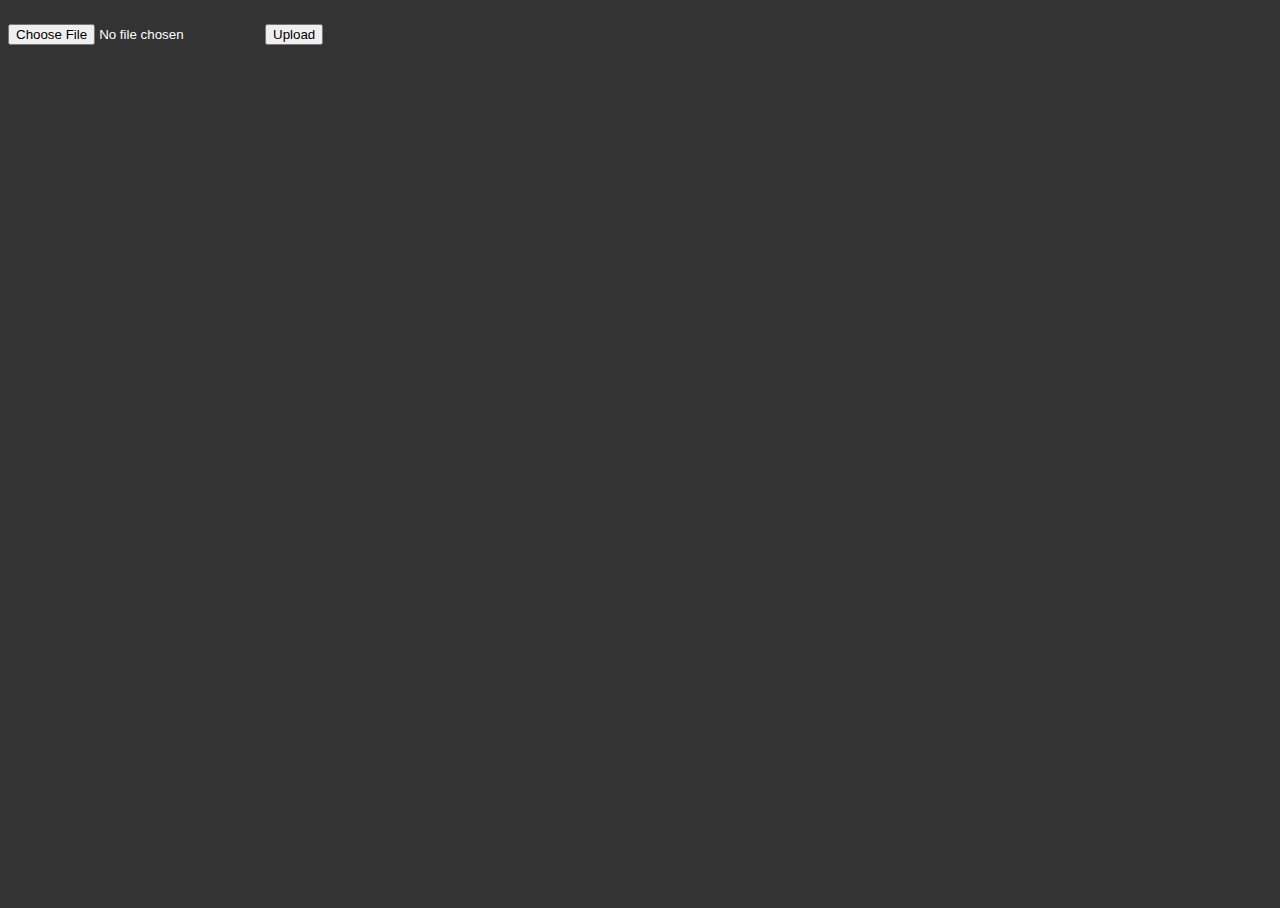
<file: templates/videochat.html>
<!DOCTYPE html>
<html lang="en">
<head>
    <meta charset="utf-8">
    <meta name="viewport" content="width=device-width, initial-scale=1, shrink-to-fit=no">
    <meta name="description" content="">
    <meta name="author" content="">

    <title>ChatrRoom</title>

    <!-- Bootstrap core CSS -->
    <link rel="stylesheet" href="https://stackpath.bootstrapcdn.com/bootstrap/4.1.3/css/bootstrap.min.css"
          integrity="sha384-MCw98/SFnGE8fJT3GXwEOngsV7Zt27NXFoaoApmYm81iuXoPkFOJwJ8ERdknLPMO" crossorigin="anonymous">

    <!-- Custom styles for this template -->
    <style>
        .btn-secondary {
            color: #333;
            text-shadow: none; /* Prevent inheritance from `body` */
            background-color: #fff;
            border: .05rem solid #fff;
        }

        html,
        body {
            height: 100%;
            background-color: #333333;
        }

        body {
            display: -ms-flexbox;
            display: flex;
            color: #fff;
        }

        .cover-container {
            max-width: 42em;
        }

        .nav-masthead .nav-link {
            padding: .25rem 0;
            font-weight: 700;
            color: #ffffff;
            background-color: transparent;
            border-bottom: .25rem solid transparent;
        }

        @media (min-width: 48em) {
            .masthead-brand {
                float: left;
            }

            .nav-masthead {
                float: right;
            }
        }
    </style>
</head>

<body class="text-center">

    <div    class="over-container d-flex w-100 h-100 p-3 mx-auto flex-column">

        <form method=post enctype=multipart/form-data>
            <p><input type=file name=file>
            <input type=submit value=Upload>
        </form>
    </div>

</body>

</html>
</file>
